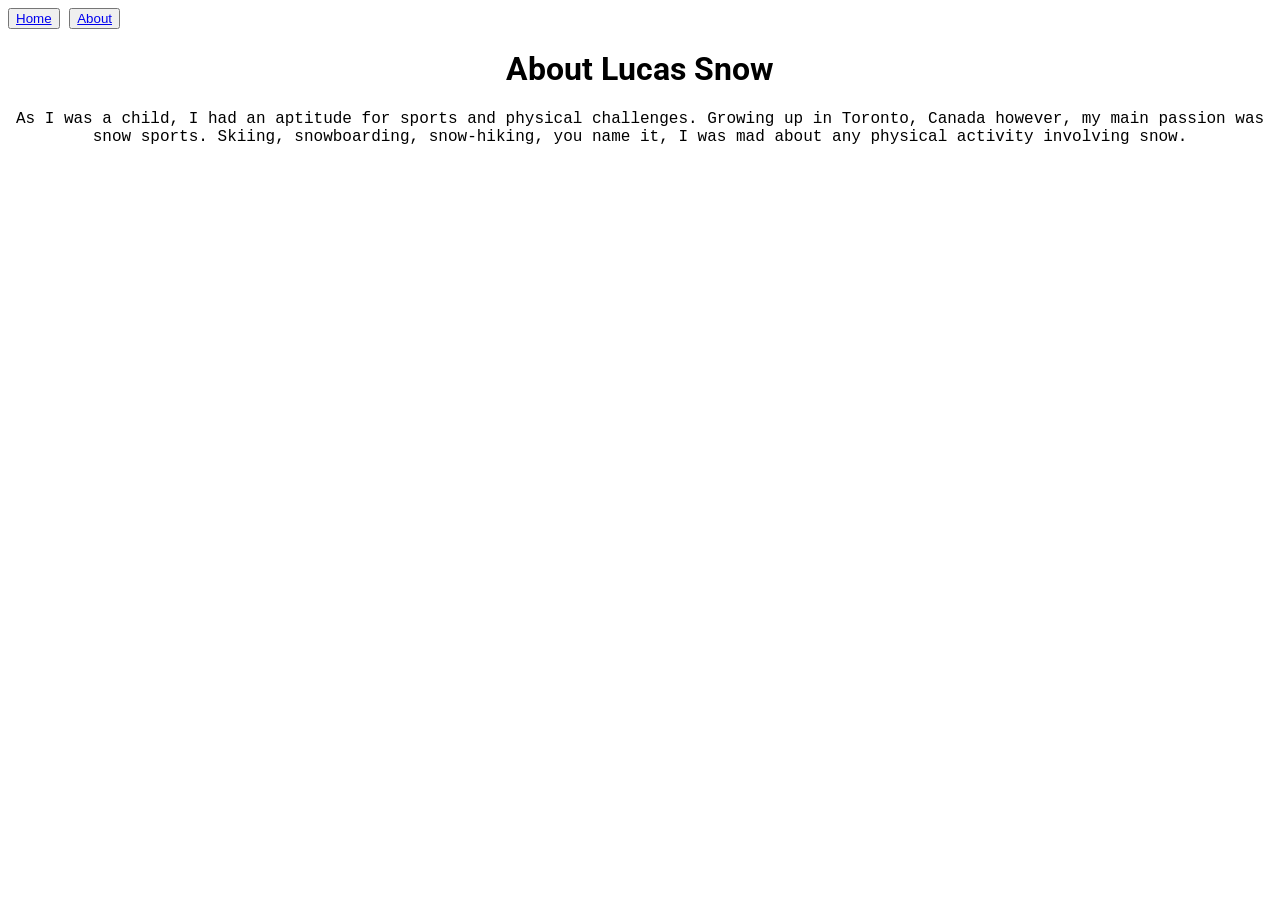
<file: about.html>
<!DOCTYPE html>

<html>
<head>
<link rel="stylesheet" href="./css/about_style.css">
<title>About page</title>
</head>
<body>

<nav>
	<button ><a href="./index.html">Home</a></button>
	<button ><a href="./about.html">About</a></button>
</nav>

<h1>About Lucas Snow</h1>
<p>As I was a child, I had an aptitude for sports and physical challenges.
Growing up in Toronto, Canada however, my main passion was snow sports.
Skiing, snowboarding, snow-hiking, you name it, I was mad about any physical activity involving snow.</p>

</body>
</html>
</file>
<file: css/about_style.css>
@import url('https://fonts.googleapis.com/css2?family=Roboto:ital,wght@0,100..900;1,100..900&display=swap');

h1{
	font-family:roboto;
}

nav{
	text-align: left;
}

body{
	text-align: center;
	font-family: courier, serif;
}
</file>
